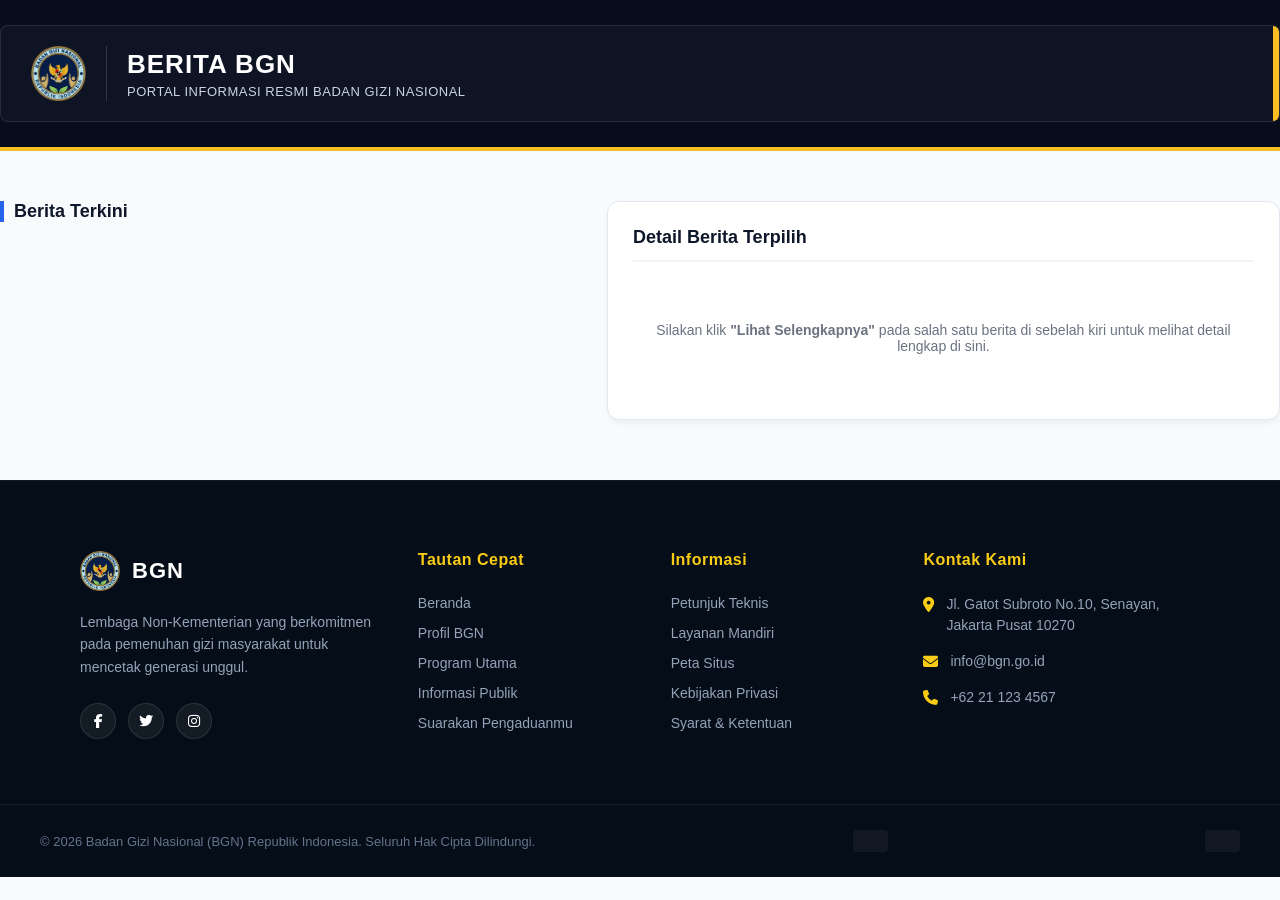
<file: makan-bergizi-gratis.html>
<!DOCTYPE html>
<html lang="id">
<head>
    <meta charset="UTF-8" />
    <meta name="viewport" content="width=device-width, initial-scale=1.0" />
    <title>Badan Gizi Nasional - Portal Berita & Program</title>
    <link rel="stylesheet" href="https://cdnjs.cloudflare.com/ajax/libs/font-awesome/6.4.0/css/all.min.css" />
    <link rel="stylesheet" href="css/style-detail.css" />
</head>
<body>
    <section class="bgn-hero-banner">
        <div class="container hero-banner-content">
            <div class="hero-logo-side">
                <div class="hero-logo-box">
                    <img src="assets/logo bgn.png" alt="Logo BGN" />
                </div>
            </div>
            <div class="hero-text-side">
                <h1>BERITA BGN</h1>
                <p>PORTAL INFORMASI RESMI BADAN GIZI NASIONAL</p>
            </div>
        </div>
    </section>

   <main class="main-news-section container" style="display: flex; gap: 30px; align-items: flex-start; padding-top: 20px;">
    
  <!-- Bagian Kiri: List Berita -->
    <!-- Bagian Kiri: List Berita (Diberi Scroll Internal & Batas Tinggi) -->
  <section class="news-content-area" style="flex: 1.2; min-width: 0;">
      <h2 class="section-title" style="margin-bottom: 15px;">Berita Terkini</h2>
      
      <!-- Bungkus container berita dengan tinggi tetap & fungsi scroll -->
      <div style="max-height: 750px; overflow-y: auto; padding-right: 10px; scrollbar-width: thin;">
          <div id="container-berita"></div> 
      </div>
  </section>
    <!-- Bagian Kanan: Detail Berita (Pengganti Terpopuler) -->
    <aside class="sidebar-kanan" style="flex: 1.4; position: sticky; top: 20px; min-width: 0;">
        <div class="detail-preview-card" style="background: #fff; border: 1px solid #e2e8f0; border-radius: 12px; padding: 25px; box-shadow: 0 4px 6px -1px rgb(0 0 0 / 0.05);">
            <h3 style="font-size: 18px; font-weight: 700; color: #0f172a; margin-bottom: 20px; border-bottom: 2px solid #f1f5f9; padding-bottom: 12px;">
                Detail Berita Terpilih
            </h3>
            
            <!-- Tempat di mana detail berita akan muncul -->
            <div id="sidebar-detail-content">
                <p style="font-size: 14px; color: #6b7280; text-align: center; padding: 40px 0;">
                    Silakan klik <strong>"Lihat Selengkapnya"</strong> pada salah satu berita di sebelah kiri untuk melihat detail lengkap di sini.
                </p>
            </div>
        </div>
    </aside>
</main>
    <footer class="footer-section">
        <div class="footer-container">
            <div class="footer-col footer-about">
                <div class="footer-logo">
                    <div class="footer-logo-box">
                        <img src="assets/logo bgn.png" alt="Logo BGN" />
                    </div>
                    <span>BGN</span>
                </div>
                <p>Lembaga Non-Kementerian yang berkomitmen pada pemenuhan gizi masyarakat untuk mencetak generasi unggul.</p>
                <div class="footer-socials">
                    <a href="#"><i class="fa-brands fa-facebook-f"></i></a>
                    <a href="#"><i class="fa-brands fa-twitter"></i></a>
                    <a href="#"><i class="fa-brands fa-instagram"></i></a>
                </div>
            </div>
            <div class="footer-col">
                <h3>Tautan Cepat</h3>
                <ul>
                    <li><a href="#">Beranda</a></li>
                    <li><a href="#">Profil BGN</a></li>
                    <li><a href="#">Program Utama</a></li>
                    <li><a href="#">Informasi Publik</a></li>
                    <li><a href="#">Suarakan Pengaduanmu</a></li>
                </ul>
            </div>
            <div class="footer-col">
                <h3>Informasi</h3>
                <ul>
                    <li><a href="#">Petunjuk Teknis</a></li>
                    <li><a href="#">Layanan Mandiri</a></li>
                    <li><a href="#">Peta Situs</a></li>
                    <li><a href="#">Kebijakan Privasi</a></li>
                    <li><a href="#">Syarat & Ketentuan</a></li>
                </ul>
            </div>
            <div class="footer-col footer-contact">
                <h3>Kontak Kami</h3>
                <ul>
                    <li>
                        <i class="fa-solid fa-location-dot"></i>
                        <span>Jl. Gatot Subroto No.10, Senayan, Jakarta Pusat 10270</span>
                    </li>
                    <li>
                        <i class="fa-solid fa-envelope"></i>
                        <span>info@bgn.go.id</span>
                    </li>
                    <li>
                        <i class="fa-solid fa-phone"></i>
                        <span>+62 21 123 4567</span>
                    </li>
                </ul>
            </div>
        </div>
        <div class="footer-bottom">
            <div class="footer-bottom-container">
                <p>&copy; 2026 Badan Gizi Nasional (BGN) Republik Indonesia. Seluruh Hak Cipta Dilindungi.</p>
                <div class="mini-badge"></div>
                <div class="mini-badge"></div>
            </div>
        </div>
    </footer>
    <script src="js/main.js"></script>
</body>
</html>
</file>
<file: css/style-detail.css>
* {
    margin: 0;
    padding: 0;
    box-sizing: border-box;
    font-family: 'Segoe UI', Tahoma, Geneva, Verdana, sans-serif;
}

body {
    background-color: #f8fafc;
    color: #1e293b;
}

.bgn-hero-banner {
    background-color: #070d1d;
    padding: 25px 0;
    position: relative;
    overflow: hidden;
    border-bottom: 4px solid #fbbf24;
}

.hero-banner-content {
    display: flex;
    align-items: center;
    gap: 20px;
    background: rgba(255, 255, 255, 0.03);
    border: 1px solid rgba(255, 255, 255, 0.1);
    border-radius: 8px;
    padding: 20px 30px;
    position: relative;
}

.hero-banner-content::after {
    content: '';
    position: absolute;
    right: 0;
    top: 0;
    bottom: 0;
    width: 6px;
    background-color: #fbbf24;
    border-top-right-radius: 8px;
    border-bottom-right-radius: 8px;
}

.hero-logo-side {
    display: flex;
    align-items: center;
    border-right: 1px solid rgba(255, 255, 255, 0.15);
    padding-right: 20px;
}

.hero-logo-box {
    width: 55px;
    height: 55px;
    background: transparent;
    display: flex;
    align-items: center;
    justify-content: center;
}

.hero-logo-box img {
    width: 100%;
    height: 100%;
    object-fit: contain;
}

.hero-text-side h1 {
    font-size: 26px;
    font-weight: 800;
    color: #ffffff;
    letter-spacing: 1px;
    margin-bottom: 4px;
}

.hero-text-side p {
    font-size: 13px;
    font-weight: 500;
    color: #cbd5e1;
    letter-spacing: 0.5px;
}

.main-header {
    background-color: #070d1d;
    color: #ffffff;
    padding: 15px 0;
}

.header-container {
    display: flex;
    justify-content: space-between;
    align-items: center;
}

.footer-logo {
    display: flex;
    align-items: center;
    gap: 12px;
}

.footer-logo-box {
    width: 40px;
    height: 40px;
    background-color: transparent;
    display: flex;
    align-items: center;
    justify-content: center;
}

.footer-logo-box img {
    width: 100%;
    height: 100%;
    object-fit: contain;
}

.footer-logo span {
    font-weight: 700;
    font-size: 16px;
    letter-spacing: 0.5px;
    color: #ffffff;
}

.main-menu {
    list-style: none;
    display: flex;
    gap: 24px;
}

.main-menu a {
    text-decoration: none;
    color: #cbd5e1;
    font-size: 14px;
    font-weight: 500;
    transition: color 0.2s;
}

.main-menu a:hover, .main-menu a.active {
    color: #fbbf24;
}

.news-sub-nav {
    background-color: #ffffff;
    border-bottom: 1px solid #e2e8f0;
    padding: 12px 0;
    box-shadow: 0 2px 4px rgba(0,0,0,0.02);
}

.nav-links-wrapper {
    display: flex;
    align-items: center;
    gap: 15px;
    overflow-x: auto;
    white-space: nowrap;
}

.nav-links-wrapper a {
    text-decoration: none;
    color: #475569;
    font-size: 13px;
    font-weight: 600;
    padding: 8px 14px;
    border-radius: 6px;
    transition: all 0.2s ease;
}

.nav-links-wrapper a:hover, 
.nav-links-wrapper a.active {
    color: #0f172a;
    background-color: #f1f5f9;
}

.search-box {
    margin-left: auto;
    display: flex;
    align-items: center;
    background: #f8fafc;
    border: 1px solid #cbd5e1;
    border-radius: 6px;
    padding: 6px 12px;
    gap: 8px;
}

.search-box i {
    color: #64748b;
    font-size: 13px;
}

.search-box input {
    border: none;
    background: transparent;
    outline: none;
    font-size: 13px;
    color: #334155;
}

.main-news-section {
    display: grid;
    grid-template-columns: 2fr 1fr;
    gap: 30px;
    margin-top: 30px;
    margin-bottom: 60px;
}

.section-title {
    font-size: 18px;
    font-weight: 700;
    color: #0f172a;
    margin-bottom: 20px;
    border-left: 4px solid #2563eb;
    padding-left: 10px;
}

.empty-news-box, .empty-widget-box {
    background: #ffffff;
    border: 2px dashed #cbd5e1;
    border-radius: 8px;
    padding: 50px 20px;
    text-align: center;
    color: #64748b;
    font-style: italic;
    font-size: 14px;
}

.news-sidebar {
    display: flex;
    flex-direction: column;
    gap: 20px;
}

.sidebar-widget {
    background: #ffffff;
    border: 1px solid #e2e8f0;
    border-radius: 8px;
    padding: 20px;
}

.sidebar-widget h3 {
    font-size: 15px;
    font-weight: 700;
    color: #0f172a;
    margin-bottom: 15px;
    border-bottom: 2px solid #f1f5f9;
    padding-bottom: 8px;
}

.tag-cloud {
    display: flex;
    flex-wrap: wrap;
    gap: 8px;
}

.tag {
    background: #f1f5f9;
    color: #334155;
    font-size: 12px;
    padding: 6px 12px;
    border-radius: 4px;
    font-weight: 500;
}

.footer-section {
    background-color: #050d18;
    color: #ffffff;
    padding-top: 70px;
    border-top: 1px solid rgba(255, 255, 255, 0.05);
}

.footer-container {
    max-width: 1200px;
    width: 100%;
    margin: 0 auto;
    padding: 0 40px 60px 40px;
    display: grid;
    grid-template-columns: 1.4fr 1fr 1fr 1.3fr;
    gap: 40px;
}

.footer-col h3 {
    font-size: 16px;
    font-weight: 700;
    color: #facc15; 
    margin-bottom: 25px;
    letter-spacing: 0.5px;
}

.footer-logo {
    display: flex;
    align-items: center;
    gap: 12px;
    margin-bottom: 20px;
}

.footer-logo-box {
    width: 40px;
    height: 40px;
    background-color: transparent;
    display: flex;
    align-items: center;
    justify-content: center;
}

.footer-logo-box img {
    width: 100%;
    height: 100%;
    object-fit: contain;
}

.footer-logo span {
    font-size: 22px;
    font-weight: 800;
    letter-spacing: 1px;
    color: #ffffff;
}

.footer-about p {
    font-size: 14px;
    color: #94a3b8;
    line-height: 1.6;
    margin-bottom: 25px;
}

.footer-socials {
    display: flex;
    gap: 12px;
}

.footer-socials a {
    width: 36px;
    height: 36px;
    background-color: rgba(255, 255, 255, 0.06);
    border: 1px solid rgba(255, 255, 255, 0.1);
    color: #ffffff;
    border-radius: 50%;
    display: flex;
    justify-content: center;
    align-items: center;
    font-size: 14px;
    text-decoration: none;
    transition: all 0.2s ease;
}

.footer-socials a:hover {
    background-color: #facc15;
    color: #0b192c;
    border-color: #facc15;
    transform: translateY(-2px);
}

.footer-col ul {
    list-style: none;
    padding: 0;
    margin: 0;
}

.footer-col ul li {
    margin-bottom: 12px;
}

.footer-col ul li a {
    font-size: 14px;
    color: #94a3b8;
    text-decoration: none;
    transition: color 0.2s ease;
}

.footer-col ul li a:hover {
    color: #facc15;
}

.footer-contact ul li {
    display: flex;
    align-items: flex-start;
    gap: 12px;
    font-size: 14px;
    color: #94a3b8;
    line-height: 1.5;
    margin-bottom: 15px;
}

.footer-contact ul li i {
    color: #facc15;
    font-size: 15px;
    margin-top: 3px;
    flex-shrink: 0;
}

.footer-bottom {
    border-top: 1px solid rgba(255, 255, 255, 0.08);
    padding: 25px 40px;
}

.footer-bottom-container {
    max-width: 1200px;
    margin: 0 auto;
    display: flex;
    justify-content: space-between;
    align-items: center;
    font-size: 13px;
    color: #64748b;
}

.footer-bottom-badges {
    display: flex;
    gap: 10px;
}

.mini-badge {
    width: 35px;
    height: 22px;
    background-color: rgba(255, 255, 255, 0.05);
    border-radius: 4px;
}

@media screen and (max-width: 992px) {
    .footer-container {
        grid-template-columns: repeat(2, 1fr);
        gap: 35px;
        padding: 0 30px 40px 30px;
    }
}

@media screen and (max-width: 576px) {
    .footer-container {
        grid-template-columns: 1fr;
        gap: 30px;
        padding: 0 20px 30px 20px;
    }
    .footer-bottom-container {
        flex-direction: column;
        gap: 15px;
        text-align: center;
    }
}
/* Styling untuk wadah kartu berita dari API */
#container-berita article {
    background: #ffffff;
    padding: 20px;
    margin-bottom: 20px;
    border-radius: 8px;
    border: 1px solid #e2e8f0;
    box-shadow: 0 2px 4px rgba(0, 0, 0, 0.02);
    transition: transform 0.2s ease, box-shadow 0.2s ease;
}

/* Efek sedikit terangkat saat kursor mendekati berita */
#container-berita article:hover {
    transform: translateY(-2px);
    box-shadow: 0 4px 12px rgba(0, 0, 0, 0.05);
}

/* Judul Berita */
#container-berita article h3 {
    font-size: 16px;
    font-weight: 700;
    color: #0f172a;
    margin-bottom: 8px;
    line-height: 1.4;
}

/* Paragraf / Isi Berita */
#container-berita article p {
    font-size: 14px;
    color: #475569;
    line-height: 1.6;
}
</file>
